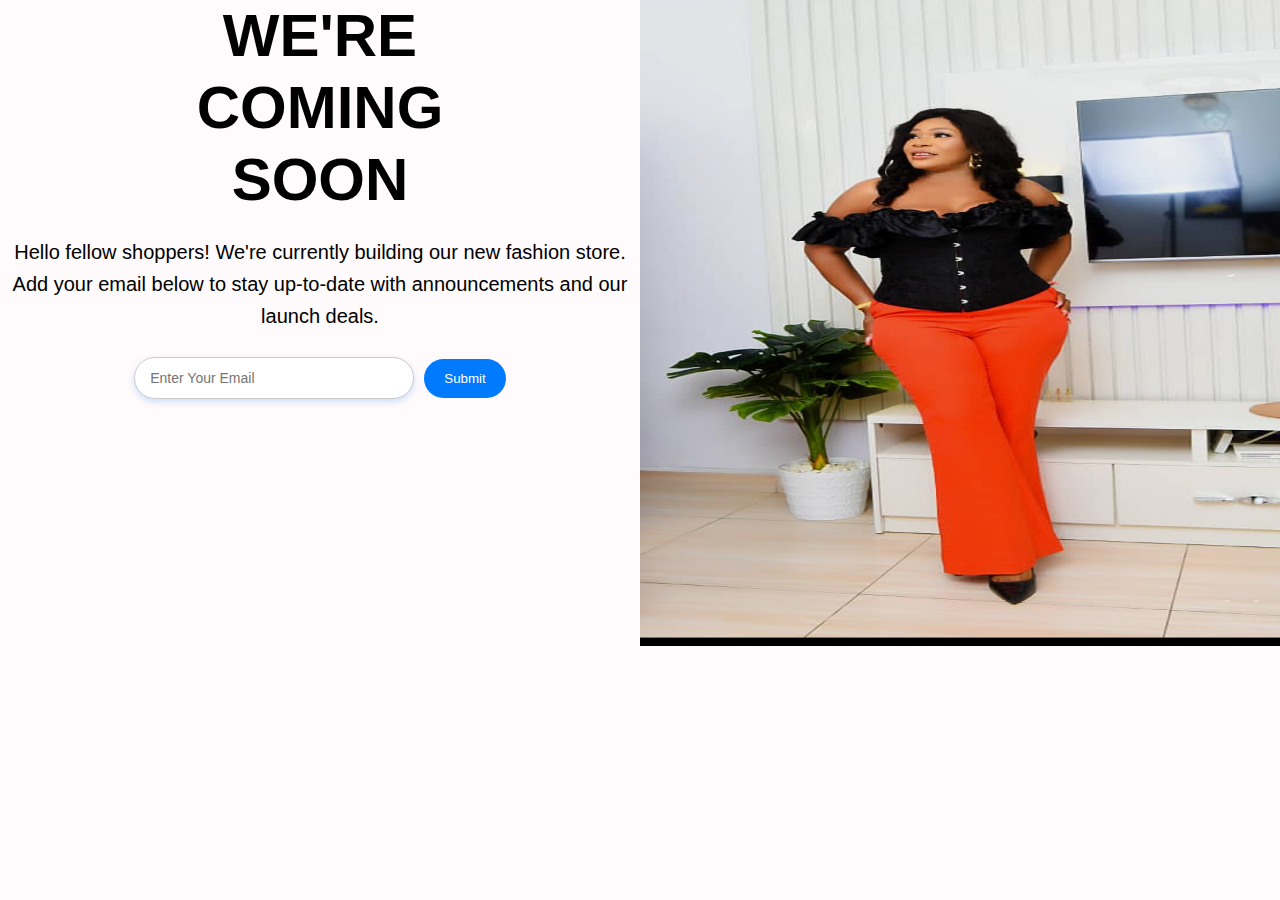
<file: index.html>
<!DOCTYPE html>
<html lang="en">

<head>
    <meta charset="UTF-8">
    <meta name="viewport" content="width=device-width, initial-scale=1.0">
    <title>BASE Apparel - Coming Soon</title>
    <link rel="stylesheet" href="index.css">
</head>


<body>
    <main class="container">
        <div class="content-side">
            <section class="text-content">
                <h1>WE'RE<br>COMING<br>SOON</h1>
                <p>
                    Hello fellow shoppers! We're currently building our new fashion store. Add your email below to stay
                    up-to-date with announcements and our launch deals.
                </p>
            </section>
            <form class="email-form">
                <input type="email" name="Email" placeholder="Enter Your Email" required>
                <button type="submit">Submit</button>
            </form>
        </div>
        <div class="image-side">
            <img src="woman.png" alt="A woman in an orange shirt" width="646px" height="646px">
        </div>
    </main>
</body>

</html>
</file>
<file: index.css>
* {
    box-sizing: border-box;
    margin: 0;
    padding: 0;
}

body {
    justify-content: center;
    align-items: center;
    text-align: center;
    font-family: 'Helvetica Neue', Helvetica, Arial, sans-serif;
    background-color: #fffafb;
    height: 100vh;
}

.container {
    display: flex;
    width: 100%;
}

.content-side {
    width: 50%;
    text-align: center;
}

.text-content h1 {
    font-size: 60px;
    color: black;
    margin-bottom: 20px;
    line-height: 1.2;
}

.text-content p {
    font-size: 20px;
    color: black;
    margin-bottom: 25px;
    line-height: 1.6;
}

.email-form {
    margin-top: 20px;
    display: flex;
    justify-content: center;
    align-items: center;
    gap: 10px;
}

.email-form input[type="email"] {
    width: 280px;
    padding: 12px 15px;
    border: 1.5px solid #ccc;
    border-radius: 25px;
    outline: none;
    font-size: 14px;
    transition: all 0.3s ease;
    box-shadow: 0 3px 6px rgba(0, 123, 255, 0.2);
}

.email-form button {
    background-color: #007bff;
    color: white;
    border: none;
    border-radius: 25px;
    padding: 12px 20px;
    cursor: pointer;
    transition: background-color 0.3s ease, transform 0.2s ease;
}

.email-form button:hover {
    background-color: #0056b3;
    transform: scale(1.05);
}

.image-side {
    width: 50%;
}

.image-side img {
    width: 100%;

}

/* Responsive Design */
@media (max-width: 600px) {
    .container {
        flex-direction: column;
    }

    .content-side {
        padding: 2rem;
        text-align: center;
    }

    .logo {
        margin-bottom: 2rem;
    }

    .logo img {
        height: 30px;
    }

    .text-content h1 {
        font-size: 4.5rem;
    }

    .image-side {
        height: 200px;
    }
}
</file>
